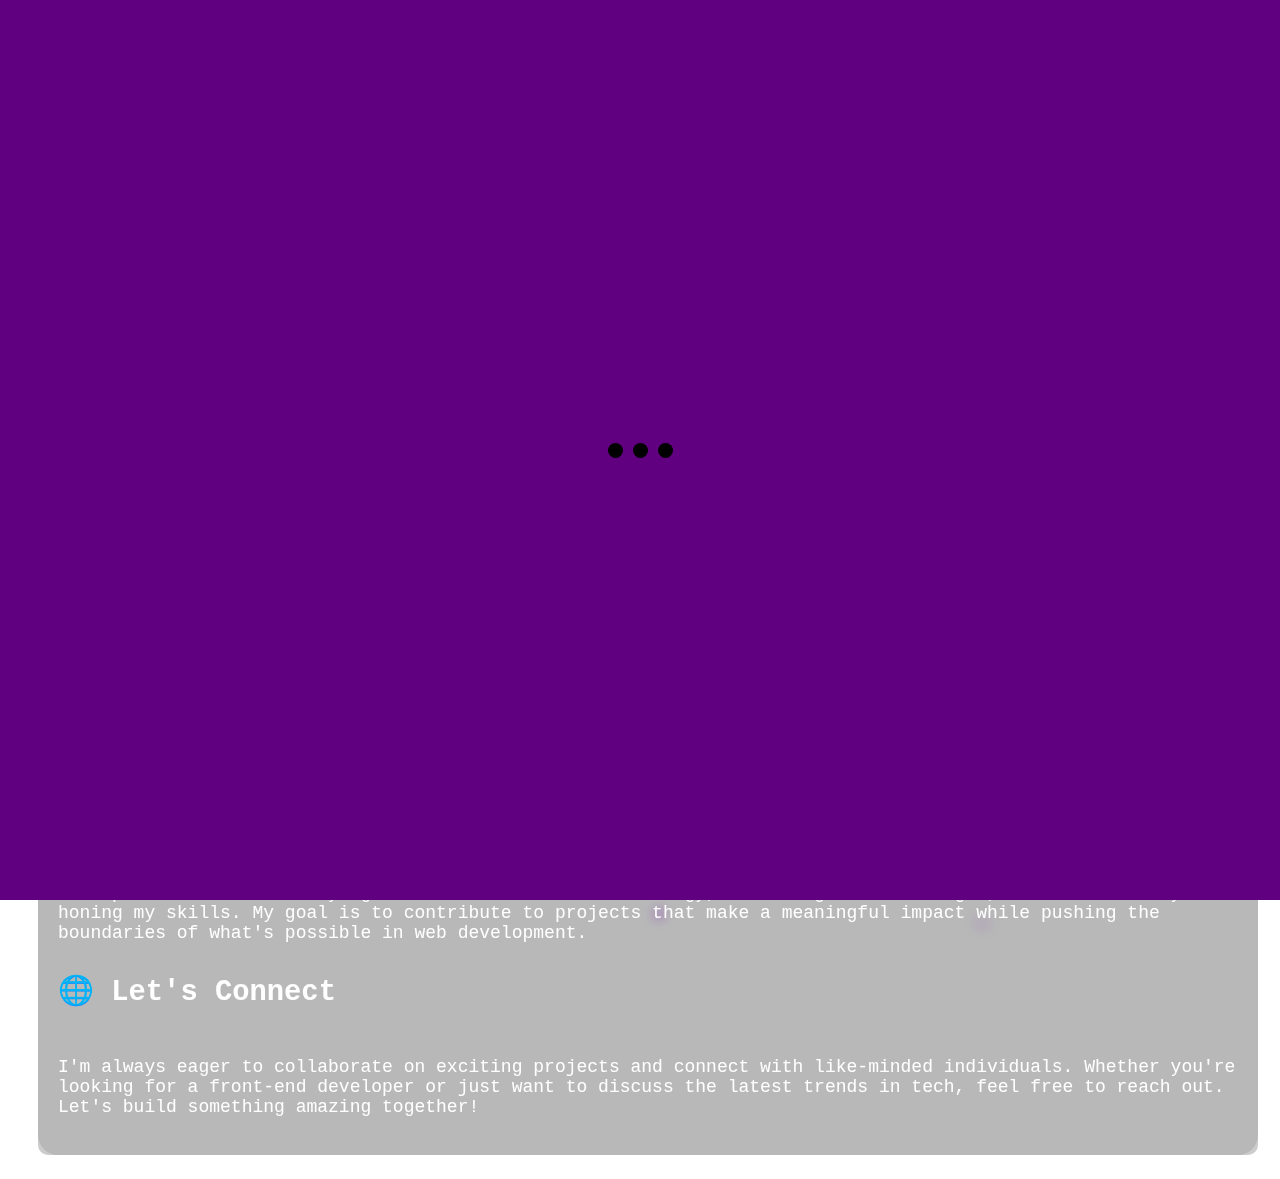
<file: about.html>
<!DOCTYPE html>
<html lang="en">
<head>
    <meta charset="UTF-8">
    <meta http-equiv="X-UA-Compatible" content="IE=edge">
    <meta name="viewport" content="width=device-width, initial-scale=1.0">
    <title>Document</title>
    <link href="https://cdn.jsdelivr.net/npm/bootstrap@5.3.2/dist/css/bootstrap.min.css" rel="stylesheet"
    integrity="sha384-T3c6CoIi6uLrA9TneNEoa7RxnatzjcDSCmG1MXxSR1GAsXEV/Dwwykc2MPK8M2HN" crossorigin="anonymous">
<link rel="stylesheet" href="style.css" />
</head>
<body>

    <div class="loader-wrapper">
        <div class="loader">

      </div>
      </div> 

    <div id="particles">
    </div>
    
    <div class="about-section">
        <!-- <div class="section-one"> -->
            <div class="col-md-12 text-center">
                <div class="row">
                    <div class="col-md-3 col-sm-3 logo"> <!-- Adjusted width to 25% -->
                        <!-- <img class="mt-2 ms-5" src="https://pravinm.tech/assets/primary-website-logo-min-h7Goikly.png" width="70px" /> -->
                        <h2 class="mt-2 mx-auto logo-text">AM</h2>
                    </div>

                    <div class="col-md-6 col-sm-6 mt-2"> <!-- Adjusted width to 50% -->
                        <ul class="list-inline col-md-6 mx-auto">
                            <li class="list-inline-item"><a href="/Portfolio/">Home</a></li>
                            <li class="list-inline-item"><a href="/Portfolio/about.html">About</a></li>
                            <li class="list-inline-item"><a href="/Portfolio/contact.html">Contact</a></li>
                        </ul>
                    </div>
            
                    <div class="col-md-3 col-sm-3"></div> <!-- Adjusted width to 25% -->
                </div>
            </div>
            

            <div class="container">
                <div class="col-md-12">
                    <div class="row mx-auto">
                        
                        

                        <div class="col-md-8 mx-auto about-text my-4">
                            <h1 class="about-name-head my-3 text-center">About Me</h1>
                           <p class="about-text-content"> 👋 Hello there! I'm Abhishek Malviya, a dedicated front-end developer with a year of hands-on experience in crafting engaging and responsive web applications. My journey in the world of coding has been fueled by a love for creating seamless user experiences and bringing design concepts to life.</p>
                            <h5 class="about-text-head">🚀 Expertise</h5>
                            <p class="about-text-content">I specialize in the following technologies:</p>
                            <ul>
                                <li class="about-text-content">React: Harnessing the power of React, I create dynamic and interactive user interfaces that leave a lasting impression.
                                </li>
                                <li class="about-text-content">Angular: Proficient in Angular, I ensure robust and scalable applications that meet the highest industry standards.</li>
                                <li class="about-text-content">Java & Spring Boot: Leveraging Java and Spring Boot, I design and implement server-side logic, ensuring smooth communication between the front end and back end.

                                </li>
                                <li class="about-text-content">HTML & CSS: With a keen eye for design, I transform ideas into visually stunning and user-friendly interfaces.

                                </li>


                            </ul>

                            <h5 class="about-text-head">💡 What Drives Me
                                </h5>

                                <p class="about-text-content">I am passionate about staying at the forefront of technology, embracing new challenges, and continuously honing my skills. My goal is to contribute to projects that make a meaningful impact while pushing the boundaries of what's possible in web development.

                                </p>

                                <h5 class="about-text-head">🌐 Let's Connect
                                </h5>

                                <p class="about-text-content">I'm always eager to collaborate on exciting projects and connect with like-minded individuals. Whether you're looking for a front-end developer or just want to discuss the latest trends in tech, feel free to reach out. Let's build something amazing together!

                                </p>
                        </div>
                    </div>
                </div>
            </div>

            </div>
    <script src="https://cdn.jsdelivr.net/npm/bootstrap@5.3.2/dist/js/bootstrap.bundle.min.js"
    integrity="sha384-C6RzsynM9kWDrMNeT87bh95OGNyZPhcTNXj1NW7RuBCsyN/o0jlpcV8Qyq46cDfL"
    crossorigin="anonymous"></script>
<script src="https://cdn.jsdelivr.net/npm/@popperjs/core@2.11.8/dist/umd/popper.min.js"
    integrity="sha384-I7E8VVD/ismYTF4hNIPjVp/Zjvgyol6VFvRkX/vR+Vc4jQkC+hVqc2pM8ODewa9r"
    crossorigin="anonymous"></script>
<script src="https://cdn.jsdelivr.net/npm/bootstrap@5.3.2/dist/js/bootstrap.min.js"
    integrity="sha384-BBtl+eGJRgqQAUMxJ7pMwbEyER4l1g+O15P+16Ep7Q9Q+zqX6gSbd85u4mG4QzX+"
    crossorigin="anonymous"></script>

    <script type="text/javaScript" src="particles.js" ></script>
    <script type="text/javaScript" src="app.js" ></script>

    <script>
      document.addEventListener("DOMContentLoaded", function () {
       // Show the loader
       var loaderWrapper = document.querySelector(".loader-wrapper");
       loaderWrapper.style.display = "flex";
     
       setTimeout(function () {
         loaderWrapper.style.display = "none";
       }, 2000);
     });
     
     </script>
     
</body>
</html>
</file>
<file: style.css>
body {
    background: url("https://img.freepik.com/free-vector/gradient-purple-striped-background_23-2149583760.jpg");
    background-repeat: no-repeat;
    background-size: cover;
    background-attachment: fixed;
    width: 100%;
    height: 100%;
}

a {
    text-decoration: none;
    color: white;
}

::-webkit-scrollbar {
    width: 4px;
}

::-webkit-scrollbar-thumb {
    background-color: #7c83ff;
    border-radius: 6px;
}

::-webkit-scrollbar-track {
    background-color: rgba(255, 255, 255, 0.1);
}

::-webkit-scrollbar-thumb:hover {
    background-color: #ffa5a5;
}

/* .section-main{
 width: 200%;
 display: flex; 
 overflow-x: auto;
} */

.main-section {
    /* width: 1220px; */
    background-color: rgba(0, 0, 0, 0.1);
    margin: 30px;
    height: 90vh;
    transition: background-color 0.5s ease-in-out;
    backdrop-filter: blur(5px);
    border-radius: 20px;
}

.section-one {
    position: sticky;
    top: 30px;
    transition: top 0.5s ease, opacity 0.5s ease;
}

.section-three {
    background-color: rgba(0, 0, 0, 0.1);
    margin: 30px;
    transition: background-color 0.5s ease-in-out;
    backdrop-filter: blur(5px);
    border-radius: 20px;

}

.logo-text {
    font-size: 50px;
    color: white;
    font-family: 'Courier New', Courier, monospace;
    background: #600080;
    width: 90px;
    border-radius: 50%;
    padding: 10px;
}

.header {
    margin-left: 250px;
    margin-top: 15px;
}

.list-inline {
    /* display: flex;
    justify-content: center; */
    background-color: rgba(255, 255, 255, 0.1);
    list-style: none;
    padding: 8px;
    border-radius: 20px;
}

.list-inline-item {
    color: white;
    margin-inline: 15px;
    font-size: 18px;
    font-family: cursive;
}

.social {
    display: flex;
    justify-content: center;
    background-color: rgba(255, 255, 255, 0.2);
    list-style: none;
    padding: 8px;
    box-shadow: 5px 5px 10px 0 rgba(255, 255, 255, 0.2);
    margin-top: 20px;
    width: 50%;
}

.social-icon {
    color: white;
    margin-inline: 15px;
    font-size: 20px;
}

.resume-button{
    background-color: rgba(255, 255, 255, 0.1);
    list-style: none;
    padding: 8px;
    border-radius: 20px;
    font-size: 17px;
    font-family: cursive;
}


.my-self {
    font-size: 15px;
    color: white;
}

.name-text {
    margin-top: -20px;
    font-size: 4rem;
    color: #d490ff;
    font-family: "Tahoma", sans-serif;
    font-weight: 900;
    line-height: 1.1;

}

.header-text {
    color: white;
    font-size: 18px;
    font-weight: 500;
    font-family: Georgia;
}

.middle-text {
    color: #be59fd;
    font-weight: 600;
}

.hero-image {
    margin-left: 100px;
    /* margin-top: -90px; */
}


.icon {
    padding-left: 50px;
    padding-right: 50px;
}

.icon-svg {
    width: 4rem;
}

.skill-section {
    background-color: rgba(0, 0, 0, 0.1);
    margin: 30px;
    height: 90vh;
    transition: background-color 0.5s ease-in-out;
    backdrop-filter: blur(5px);
    border-radius: 20px;
}

.skill-h1 {
    font-size: 40px;
}

.skill-p {
    font-size: 20px;
}

.skill-para {

    color: white;
    font-size: 18px;

}

.image-first {
    margin-top: 40px;
    border-radius: 20px;
}

.projects-text {
    width: 40%;
    margin-left: auto;
    padding-top: 60px;
}

.project2-text {
    padding-top: 50px;
    padding-left: 50px;
    padding-right: 100px;
}

.section-mobile-lap {
    border: 2px solid whitesmoke;
    margin: 110px 100px 0px 0px;
    text-align: center;
    padding: 20px;
    border-radius: 20px;
    background-color: rgb(255, 255, 255, 0.2);
}

.scroll-mobile-lap {
    /* background: url("https://pravinm.tech/assets/SL--exploria-desktopDesign-min-p-rHtMxd.jpg"); */
    margin-left: -202px;
    margin-top: 22px;
    height: 255px;
    overflow-x: hidden;
    border-radius: 10px;
    /* overflow-x: auto ;
    overflow-y: scroll ; */
}

.laptop-image {
    margin-left: 100px;
}

.scroll-mobile-image {
    width: 100%;
    overflow-y: scroll;
}

.laptop {
    margin-left: auto;
    margin-right: auto;
    width: 80%;
    height: 250px;
    border-bottom: 10px solid rgba(255, 255, 255, 0.7);
    border-radius: 10px;
}

.mobile {
    margin-left: auto;
    margin-right: auto;
    /* width: 100%;
    height: 250px;
    border-bottom: 10px solid rgba(255,255,255, 0.7);
    border-radius: 10px; */
}

.mobile-scroll-screen {
    width: 80%;
    height: 300px;
    overflow-x: hidden;
    border-style: solid;
    border-width: 10px 10px 30px 10px;
    /* top right bottom left */
    border-color: rgba(255, 255, 255, 0.5);
    border-radius: 10px;
}

.mobile-scroll-image {
    width: 100%;
    overflow-x: hidden;
}

.scroll-lap {
    /* background: url("https://pravinm.tech/assets/SL--exploria-desktopDesign-min-p-rHtMxd.jpg"); */
    width: 80%;
    height: 250px;
    overflow-x: hidden;
    border: 10px solid rgba(255, 255, 255, 0.5);
    border-radius: 10px;
    /* overflow-x: auto ;
    overflow-y: scroll ; */
}

.scroll-lap .scroll-image {
    width: 100%;
    overflow-y: scroll;
}

#particles {
    width: 100%;
    height: 100%;
    z-index: -1;
    background-size: cover;
    position: fixed;
}

.about-section {
    width: 1220px;
    background-color: rgba(0, 0, 0, 0.1);
    margin: 30px;
    transition: background-color 0.5s ease-in-out;
    backdrop-filter: blur(5px);
    border-radius: 20px;
}

.about-text {
    background-color: rgba(0, 0, 0, 0.2);
    padding: 20px;
    border-radius: 10px;
}

.about-text-head {
    font-size: 1.8rem;
    color: white;
    margin-top: 30px;
    font-family: monospace;
}

.about-name-head {
    color: white;
    font-size: 3rem;

}

.about-text-content {
    color: white;
    font-size: 18px;
    font-weight: 500;
    font-family: 'Courier New', Courier, monospace;
}

.thirdsection {
    background-color: rgba(0, 0, 0, 0.1);
    margin: 30px;
    height: 90vh;
    transition: background-color 0.5s ease-in-out;
    backdrop-filter: blur(5px);
    border-radius: 20px;
    padding-top: 50px;
    padding-bottom: 50px;
}

.service-heading {
    font-family: 'Georgia', 'Times New Roman', Times, serif;
    font-size: 30px;
}

.card {

    width: 18rem;
    border: none;
    background-color: rgba(255, 255, 255, 0.2);
    list-style: none;
    box-shadow: 5px 5px 10px 0 rgba(255, 255, 255, 0.2);
    color: white;
    font-family: 'Courier New', Courier, monospace;
}

.card:hover {
    margin-top: -5px;
    box-shadow: 0 8px 16px rgba(0, 0, 0, 0.7);
}

.second-box {
    margin-top: 50px;
}

.fifthsection {
    margin: 3rem;
    background-color: rgb(255, 255, 255, 0.2);
    padding: 40px 0px;
}

.forms {
    background-color: rgba(0, 0, 0, 0.1);
    padding: 40px;
    border-radius: 20px;
    box-shadow: 0 4px 8px rgba(0, 0, 0, 0.1);
    color: white;
}

.footer {
    /* background-color:rgb(255,255,255,0.2); */
    padding-top: 50px;
    color: whitesmoke;
}

.social-icons {
    list-style: none;
    padding: 0;
    text-align: center;
}

.social-icons li {

    display: inline-block;
    margin: 0 10px;
}

.social-icons a {
    text-decoration: none;
    font-size: 24px;
}

.footer-section {
    background-color: rgba(0, 0, 0, 0.1);
    margin: 30px;
    padding: 2rem;
    transition: background-color 0.5s ease-in-out;
    backdrop-filter: blur(5px);
    border-radius: 20px;
}

.footer {
    background-color: rgba(0, 0, 0, 0.2);
    padding-bottom: 1rem;
    border-radius: 20px;
}


/* HTML: <div class="loader"></div> */
.loader {
    width: 15px;
    aspect-ratio: 1;
    position: relative;
}

.loader::before,
.loader::after {
    content: "";
    position: absolute;
    inset: 0;
    border-radius: 50%;
    background: #000;
}

.loader::before {
    box-shadow: -25px 0;
    animation: l8-1 1s infinite linear;
}

.loader::after {
    transform: rotate(0deg) translateX(25px);
    animation: l8-2 1s infinite linear;
}

@keyframes l8-1 {
    100% {
        transform: translateX(25px)
    }
}

@keyframes l8-2 {
    100% {
        transform: rotate(-180deg) translateX(25px)
    }
}


.loader-wrapper {
    position: fixed;
    top: 0;
    left: 0;
    width: 100%;
    height: 100%;
    background-color: #600080;
    /* background-color: white ; */

    display: flex;
    justify-content: center;
    align-items: center;
    z-index: 9999;
}


@keyframes spin {
    0% {
        transform: rotate(0deg);
    }

    100% {
        transform: rotate(360deg);
    }
}


/* Add your website styles here */

.backup-btn {
    display: none;
    position: fixed;
    bottom: 30px;
    right: 30px;
    /* background-color: #007bff; */
    color: #fff;
    border: none;
    border-radius: 5px;
    cursor: pointer;
    border: 2px solid white;
    padding: 15px;
    border-radius: 50%;
}

@media (max-width: 1199px) {

    .header {
        width: 300px;
        margin-left: 250px;
        margin-top: 15px;
    }

    .list-inline {
        padding: 8px;
        border-radius: 20px;
        width: 250px;
    }

    .list-inline-item {
        font-size: 14px;
    }

    .main-section {
        margin: 20px;
        height: 93vh;
    }

    .skill-section {
        margin: 10px;
        height: 100%;
    }

    .back-image {
        background-image: url('https://cdn-icons-png.flaticon.com/512/4661/4661320.png');
        position: absolute;
        top: 0;
        left: 0;
        width: 100%;
        height: 80vh;
        background-repeat: no-repeat;
        background-size: contain;
        background-position: center;
        opacity: 0.5;
        z-index: -1;
    }

    .hero-text {
        width: 100%;
        position: absolute;
        bottom: 0;
        right: 0;
        margin-bottom: 30px;
        text-align: center;
    }

    .hero-image {
        display: none;
    }

    .social {
        margin-left: auto;
        margin-right: auto;

    }

    .section-three {
        margin: 20px;
    }

    .thirdsection {
        margin: 10px;
        height: 100%;

    }

    .second-box {
        margin-left: 100px;
        /* Adjust margin as needed */
        margin-top: 100px;
    }

    .third-box {
        margin-top: -100px;
    }

    .skill-card .card {
        width: 18rem;
    }

    .laptop {

        width: 100%;
    }


    .scroll-lap {
        /* background: url("https://pravinm.tech/assets/SL--exploria-desktopDesign-min-p-rHtMxd.jpg"); */
        height: 250px;
        overflow-x: hidden;
        border-radius: 10px;
        /* overflow-x: auto ;
    overflow-y: scroll ; */
    }

    .scroll-lap .scroll-image {
        width: 100%;
        overflow-y: scroll;
    }

    .footer-section {
        margin: 10px;
    }


}




@media (max-width: 769px) {

    .logo-text{
        font-size: 30px;
        width: 60px;
    }

    .name-text {
        font-size: 4rem;
    }

    .header-text {
        font-size: 16px;
    }

    .social {
        width: 100%;
    }

    .icon-svg {
        width: 2.5rem;
    }

    .skill-para {
        font-size: 16px;
    }

    .card {
        margin-inline: auto;
    }

    .second-box {
        margin-left: auto;
        margin-top: 30px;
    }

    .projects-text {
        width: 100%;
        padding-left: 100px;
        padding-right: 100px;
        padding-top: 60px;
    }

    .project2-text {
        padding-left: 100px;
        padding-right: 100px;
    }

    .third-box {
        margin-top: 30px;
        margin-bottom: 30px;
    }

    .skill-card .card {
        width: 14rem;
    }

    .laptop {

        width: 60%;
    }

    .mobile-scroll-screen {
        display: none;
    }

    .mobile-scroll-image {
        display: none;
    }


}

@media (max-width: 572px) {

    .main-section {
        margin: 10px;
    }

    .skill-section{
        margin-top: 30px;
    }

    .name-text {
        font-size: 4rem;
    }

    .header-text {
        font-size: 14px;
    }

    .icon-svg {
        width: 2.8rem;
    }

    .section-three {
        margin: 10px;
    }

    .projects-text {
        width: 100%;
        padding-left: 50px;
        padding-right: 50px;
    }

    .project2-text {
        padding-left: 50px;
        padding-right: 50px;
    }

    .card {
        width: 18rem;
        border: none;
        box-shadow: 0 4px 8px rgba(0, 0, 0, 0.1);
        margin-inline: auto;
    }

    .second-box {
        margin-top: 30px;
        margin-bottom: 30px;
    }

    .laptop {

        width: 80%;
        height: 100%;
    }
}

@media (max-width: 480px) {

    .name-text {
        font-size: 3rem;
    }

    .header-text {
        font-size: 12px;
    }

    .icon-svg {
        width: 2rem;
    }

    .skill-card .card {
        width: 18rem;
    }

    .laptop {
        height: 100%;
        width: 100%;
    }

    .scroll-lap {
        height: 200px;
    }
}
</file>
